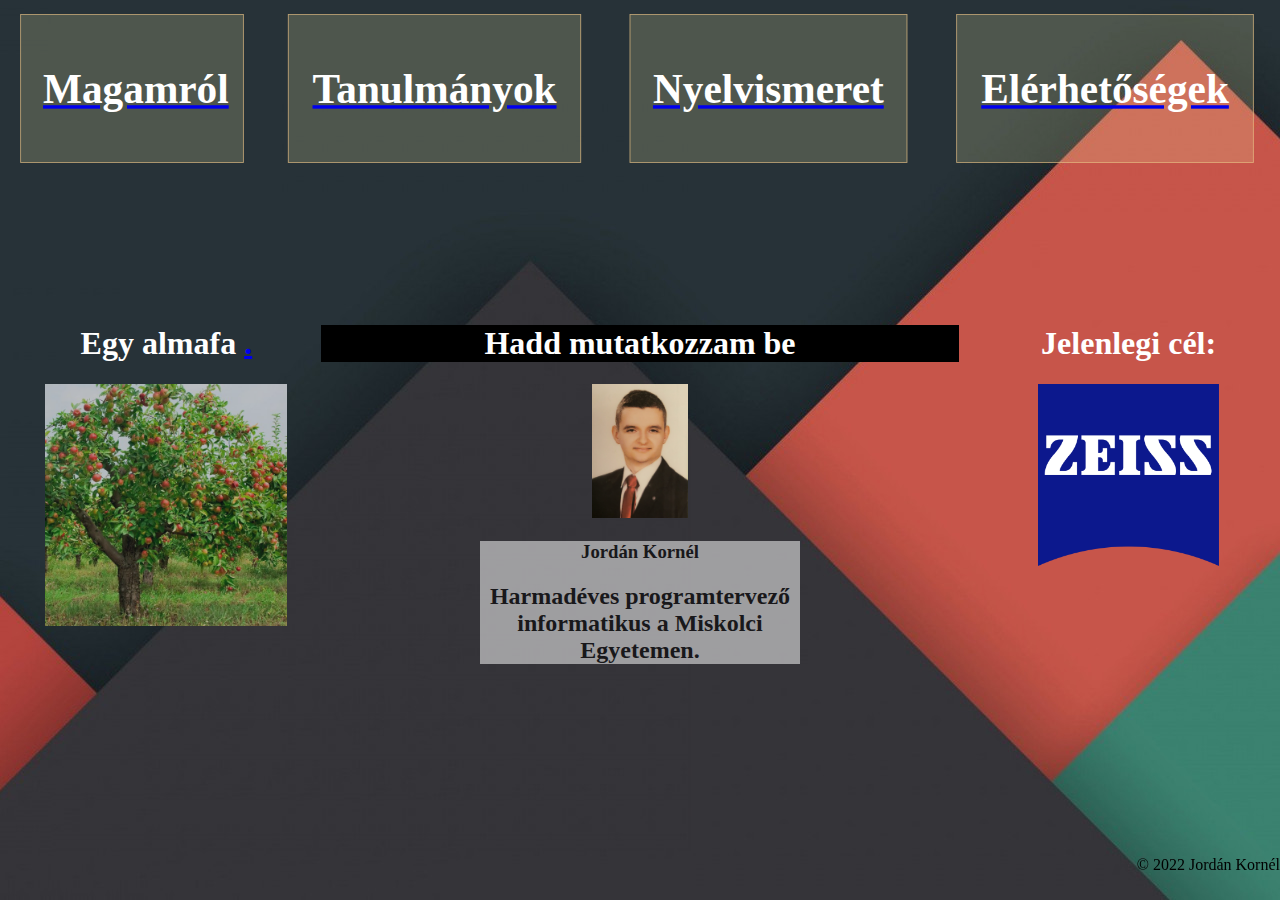
<file: DWWUAP_XMLGyak-main/index.html>
<!DOCTYPE html>

<html>
    <head>
        <meta charset="utf-8">
        <title>Jordán Kornél akadémia teszt</title>
        <link rel="stylesheet" href="css/design.css">
    </head>
    <nav >                
        <table class="table_header">
            <tr>
                <td class="button">
                    <a href="index.html"><h1>Magamról</h1></a>
                </td>
                <td class="button">
                    <a href="studies.html"><h1>Tanulmányok</h1></a>
                </td>
                <td class="button">
                    <a href="languages.html"><h1>Nyelvismeret</h1></a>
                </td>
                <td class="button">
                    <a href="contact.html"><h1>Elérhetőségek</h1></a>
                </td>
            </tr>
        </table>
    </nav>
    <body class="bg">
        <div class="parent">
            <div class="div1"> 
                <html-include src="header.html"></html-include>
            </div>
            <div class="div2">
                <section class="middle cim">
                    <h1> Hadd mutatkozzam be </h1> 
                </section>
                <div class="middle">
                    <img src="img/en.jpg" width="15%" height="15%">
                    <section class="beginning">               
                        <h3>Jordán Kornél</h3>
                        <h2>Harmadéves programtervező informatikus a Miskolci Egyetemen.</h2> 
                    </section>
                </div>       
             </div>
            <div class="div3 smallmargin "> 
                <h1>Egy almafa <a href="secret.html">.</a></h1>
                
                <h2 class="photos">
                    <img src="img/almafa.jpg" width="80%" height="80% ">
                    
                </h2>
            </div>
            <div class="div4 smallmargin"> 
                <h1>
                    Jelenlegi cél:
                </h1>
                <h2>
                    <img src="img/Zeiss.png" width="60%" height="60% ">
                </h2>
            </div>
            <div class="div5"> 
                <footer class="footerright">
                    <p>© 2022 Jordán Kornél</p>
                </footer>
            </div>
            </div>
        
        
    </body>
</html>
</file>
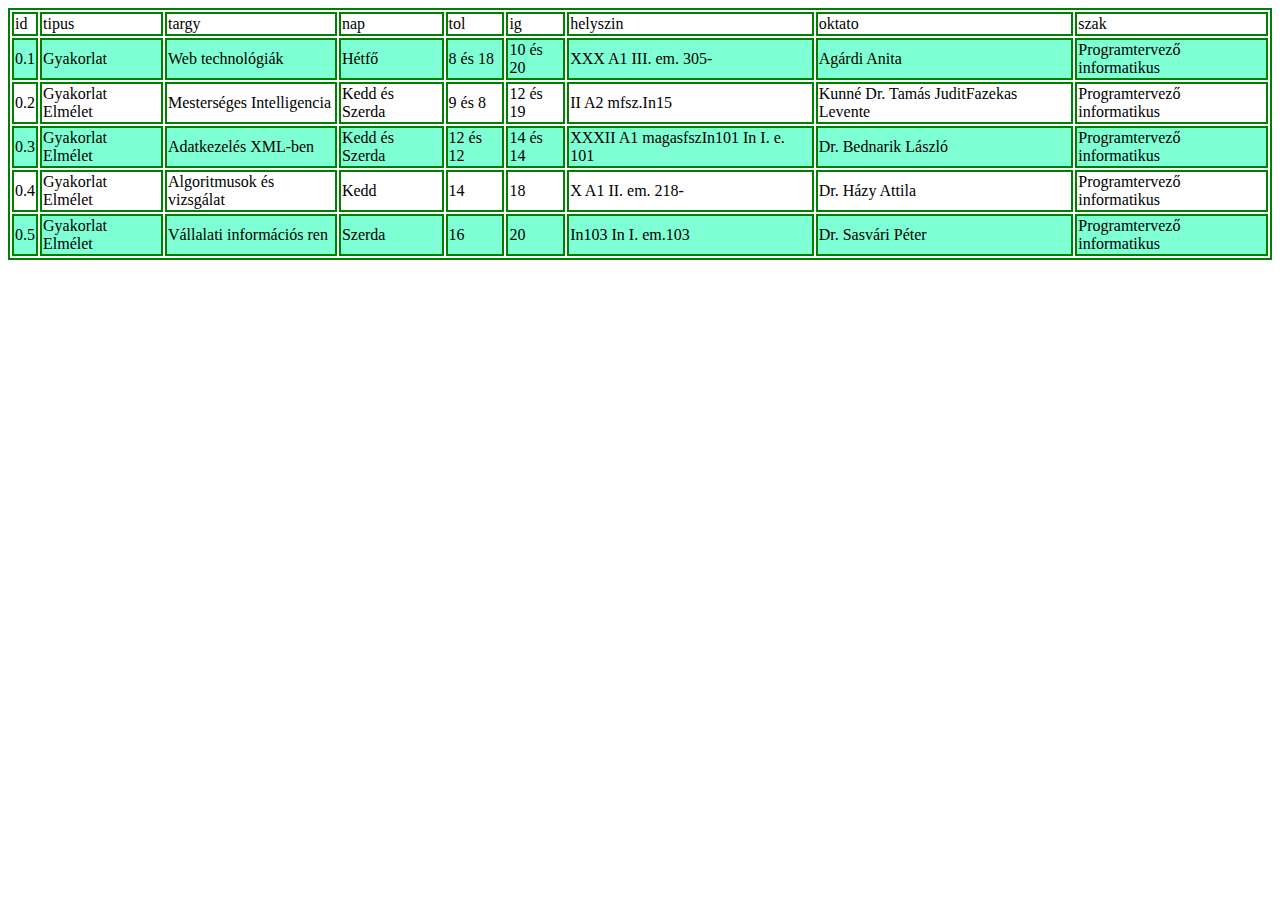
<file: DWWUAP_0914/DWWUAP_xmltohtml.html>
<!DOCTYPE html>
<html>
<head>
<title>Jordán Kornél</title>
</head>
<body>
    <style>
        table, th, td{
            border: 2px solid green;
        }
        tr:nth-child(even){
            background-color: aquamarine;
        }
        th{
            color: aqua;
        }
    </style>
    <table>
        <tr><td>id</td><td>tipus</td><td>targy</td><td>nap</td><td>tol</td><td>ig</td><td>helyszin</td><td>oktato</td><td>szak</td></tr>
        <tr><td>0.1</td><td>Gyakorlat</td><td>Web technológiák</td><td>Hétfő</td><td>8 és 18</td><td>10 és 20</td><td>XXX A1 III. em. 305-</td><td>Agárdi Anita</td><td>Programtervező informatikus</td></tr>
        <tr><td>0.2</td><td>Gyakorlat Elmélet</td><td>Mesterséges Intelligencia</td><td>Kedd és Szerda</td><td>9 és 8</td><td>12 és 19</td><td>II A2 mfsz.In15</td><td>Kunné Dr. Tamás JuditFazekas Levente</td><td>Programtervező informatikus</td></tr>
        <tr><td>0.3</td><td>Gyakorlat Elmélet</td><td>Adatkezelés XML-ben</td><td>Kedd és Szerda</td><td>12 és 12</td><td>14 és 14</td><td>XXXII A1 magasfszIn101 In I. e. 101</td><td>Dr. Bednarik László</td><td>Programtervező informatikus</td></tr>
        <tr><td>0.4</td><td>Gyakorlat Elmélet</td><td>Algoritmusok és vizsgálat</td><td>Kedd</td><td>14</td><td>18</td><td>X A1 II. em. 218-</td><td>Dr. Házy Attila</td><td>Programtervező informatikus</td></tr>
        <tr><td>0.5</td><td>Gyakorlat Elmélet</td><td>Vállalati információs ren</td><td>Szerda</td><td>16</td><td>20</td><td>In103 In I. em.103</td><td>Dr. Sasvári Péter</td><td>Programtervező informatikus</td></tr>
    </table>
</body>
</html> 
</html>
</file>
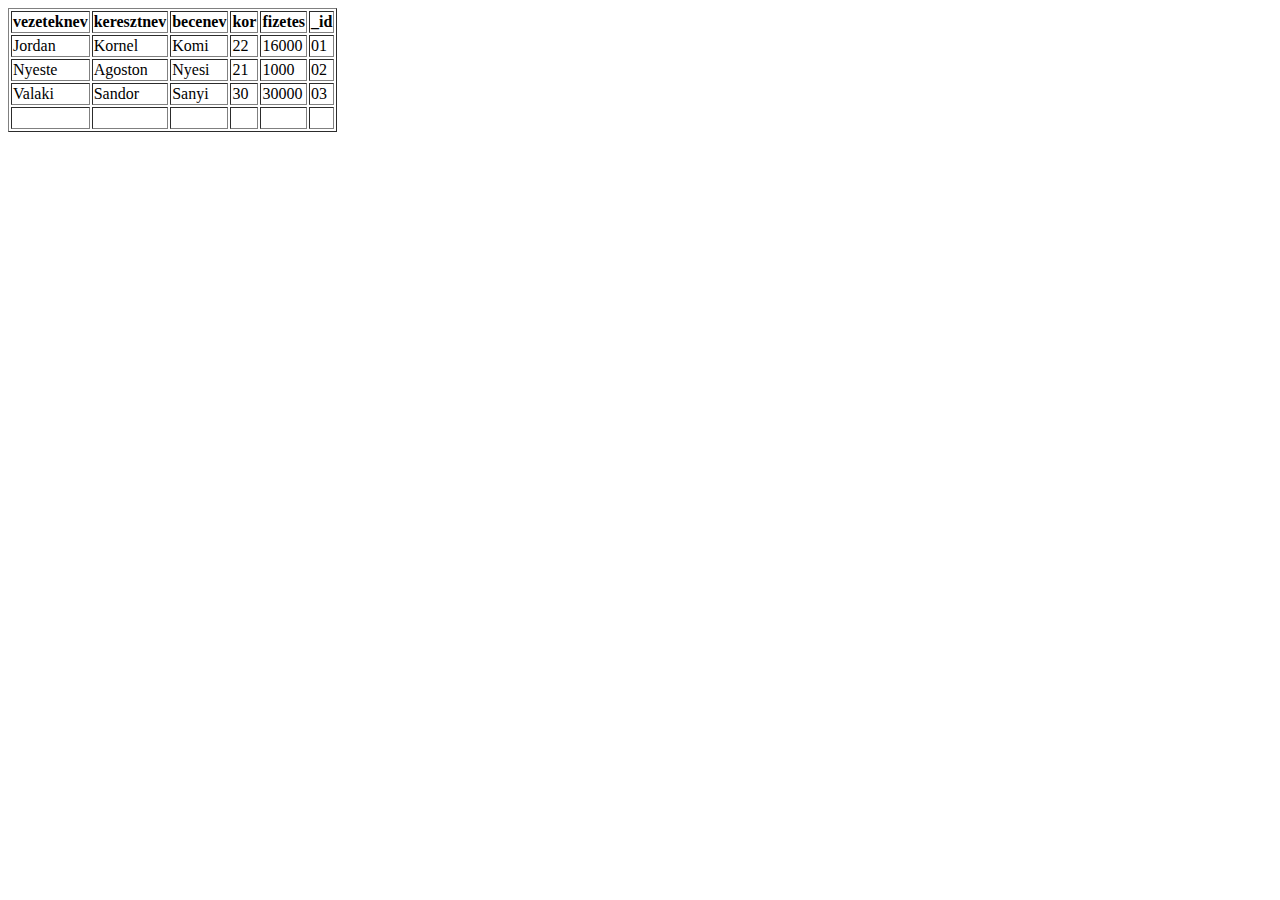
<file: DWWUAP_1116/studentDWWUAP.html>
<!DOCTYPE html>
<html>
	<head>
		<meta charset='UTF-8'>
			<title>XML To HTML using codebeautify.org</title>
		</head>
		<body>
			<table border=1>
				<thead>
					<tr>
						<th>vezeteknev</th>
						<th>keresztnev</th>
						<th>becenev</th>
						<th>kor</th>
						<th>fizetes</th>
						<th>_id</th>
					</tr>
				</thead>
				<tbody>
					<tr>
						<td>Jordan</td>
						<td>Kornel</td>
						<td>Komi</td>
						<td>22</td>
						<td>16000</td>
						<td>01</td>
					</tr>
					<tr>
						<td>Nyeste</td>
						<td>Agoston</td>
						<td>Nyesi</td>
						<td>21</td>
						<td>1000</td>
						<td>02</td>
					</tr>
					<tr>
						<td>Valaki</td>
						<td>Sandor</td>
						<td>Sanyi</td>
						<td>30</td>
						<td>30000</td>
						<td>03</td>
					</tr>
					<tr>
						<td></td>
						<td>&nbsp</td>
						<td>&nbsp</td>
						<td>&nbsp</td>
						<td>&nbsp</td>
						<td>&nbsp</td>
					</tr>
				</tbody>
			</table>
		</body>
	</html>
</file>
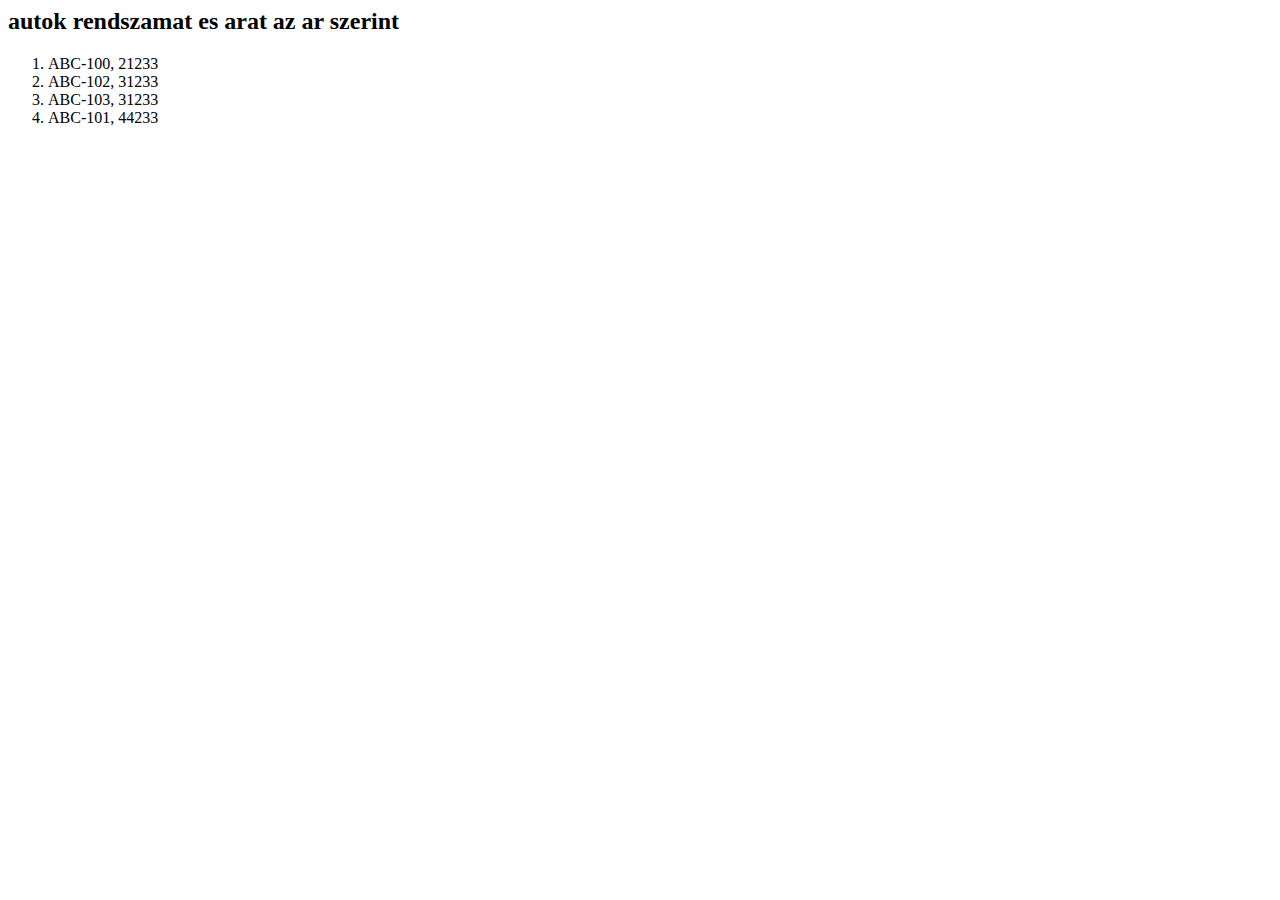
<file: DWWUAP_1123/autok1DWWUAP.html>
<html>
    <body>
        <h2>autok rendszamat es arat az ar szerint</h2>
        <ol>
            <li>ABC-100, 21233</li>
            <li>ABC-102, 31233</li>
            <li>ABC-103, 31233</li>
            <li>ABC-101, 44233</li>
        </ol>
    </body>
</html>
</file>
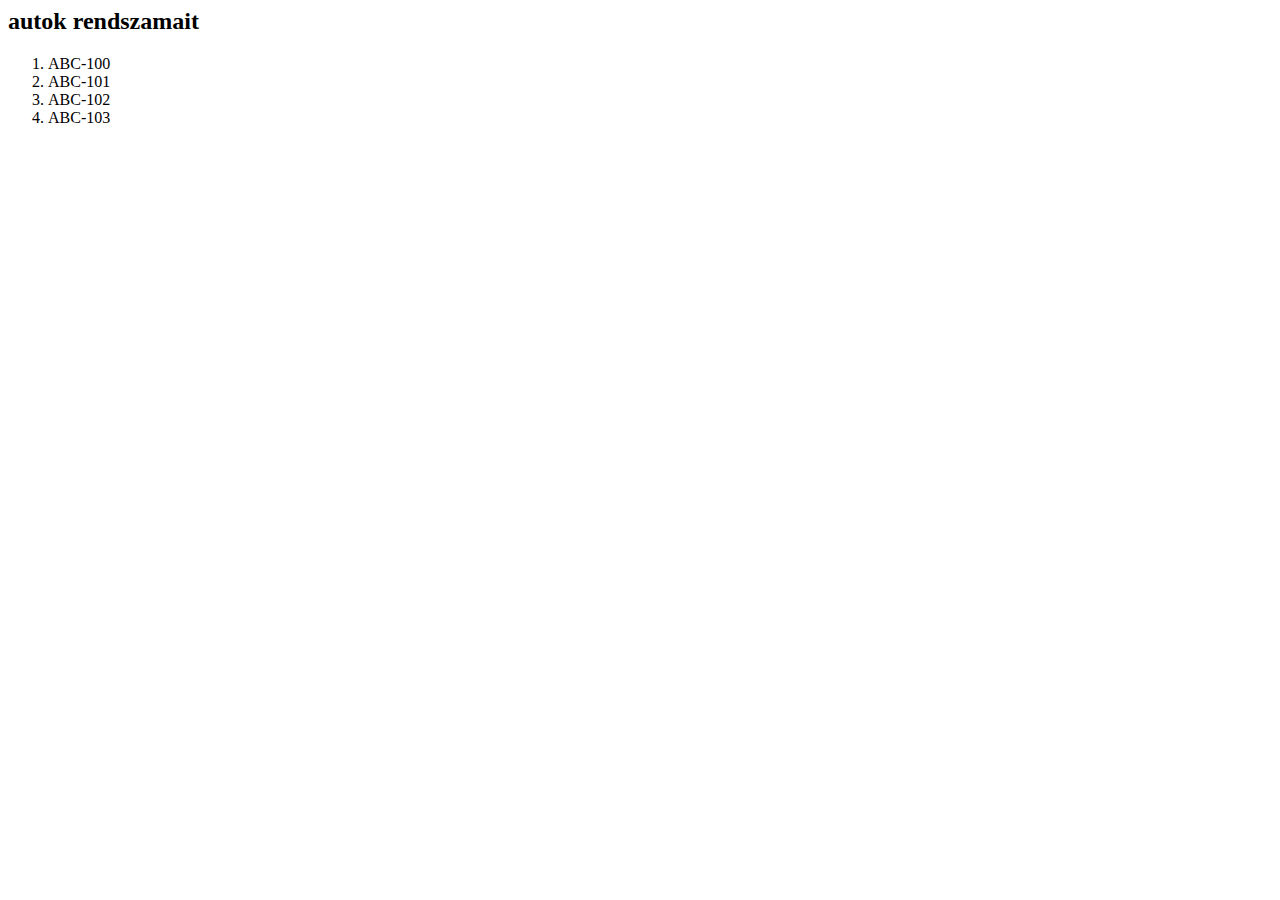
<file: DWWUAP_1123/autokDWWUAP.html>
<html>
    <body>
        <h2>autok rendszamait</h2>
        <ol>
            <li>ABC-100</li>
            <li>ABC-101</li>
            <li>ABC-102</li>
            <li>ABC-103</li>
        </ol>
    </body>
</html>
</file>
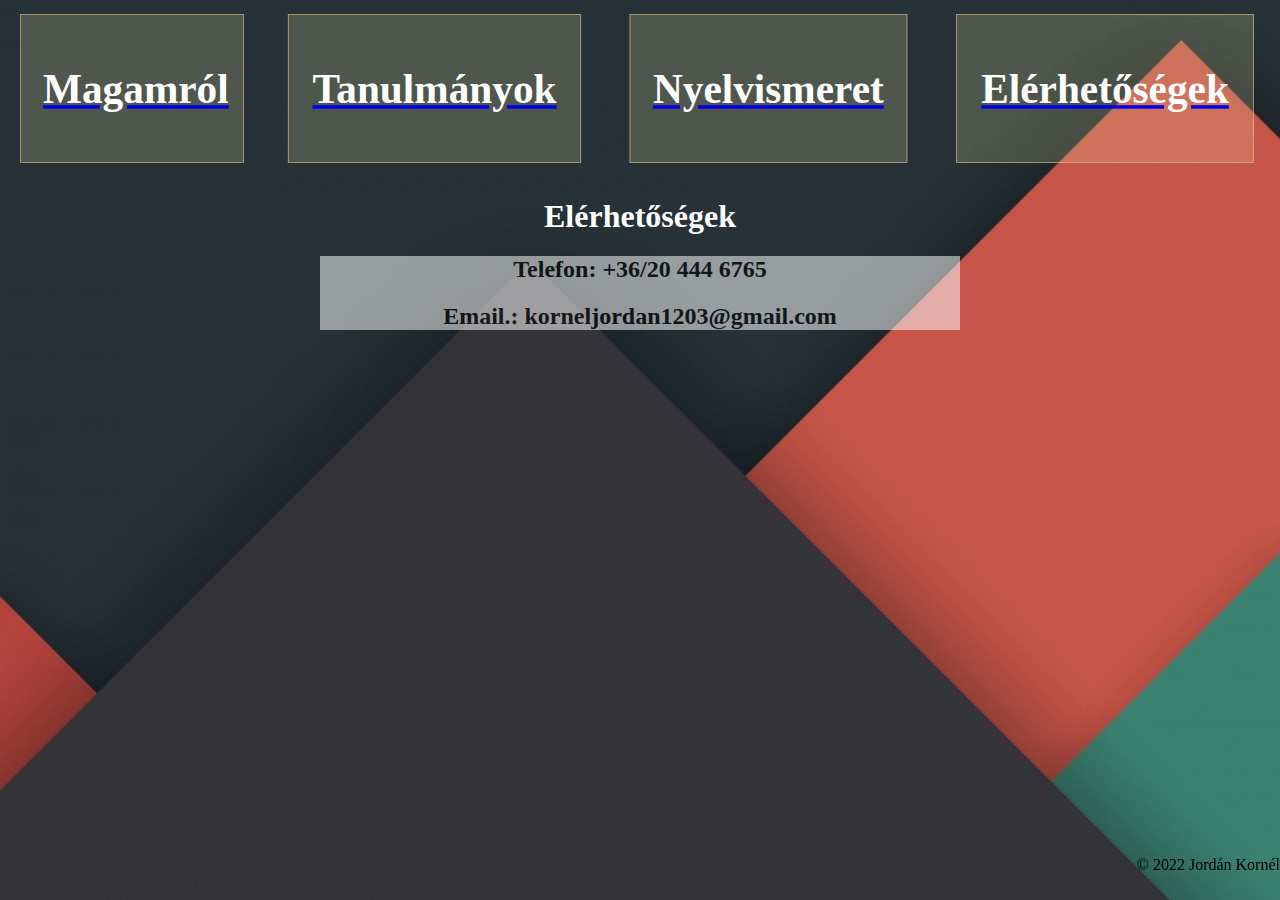
<file: DWWUAP_XMLGyak-main/contact.html>
<!DOCTYPE html>

<html>
    <head>
        <meta charset="utf-8">
        <title>Jordán Kornél akadémia teszt</title>
        <link rel="stylesheet" href="css/design.css">
    </head>
    <body class="bg">
        <table class="table_header">
            <tr>
                <td class="button">
                    <a href="index.html"><h1>Magamról</h1></a>
                </td>
                <td class="button">
                    <a href="studies.html"><h1>Tanulmányok</h1></a>
                </td>
                <td class="button">
                    <a href="languages.html"><h1>Nyelvismeret</h1></a>
                </td>
                <td class="button">
                    <a href="contact.html"><h1>Elérhetőségek</h1></a>
                </td>
            </tr>
        </table>
        <html-include src="header.html"></html-include>
        <section class="middle">
            <h1>
                Elérhetőségek
            </h1>
        </section>
        <section class="beginning middle">
        <section>
            <h2>
                Telefon: +36/20 444 6765
            </h2>
        </section>
        <section>
            <h2>
                Email.: korneljordan1203@gmail.com
            </h2>
        </section>
        </section>       
        <footer class="footerright">
            <p>© 2022 Jordán Kornél</p>
        </footer>
    </body>
</html>
</file>
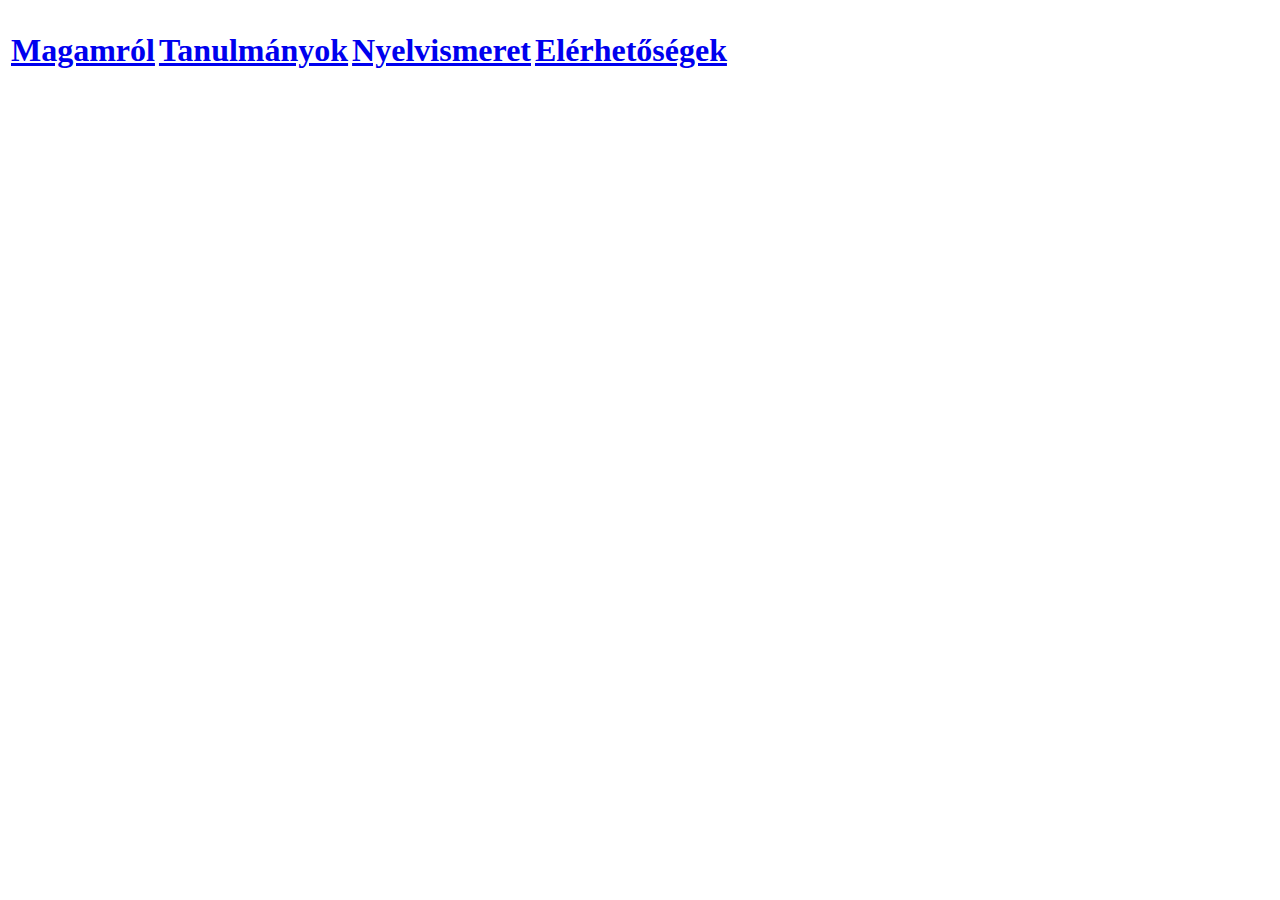
<file: DWWUAP_XMLGyak-main/header.html>
<!DOCTYPE html>
<html>
    <head>
        <meta charset="utf-8">
    </head>
    <body>
        <header>
            <nav >                
                <table class="table_header">
                    <tr>
                        <td class="button">
                            <a href="index.html"><h1>Magamról</h1></a>
                        </td>
                        <td class="button">
                            <a href="studies.html"><h1>Tanulmányok</h1></a>
                        </td>
                        <td class="button">
                            <a href="languages.html"><h1>Nyelvismeret</h1></a>
                        </td>
                        <td class="button">
                            <a href="contact.html"><h1>Elérhetőségek</h1></a>
                        </td>
                    </tr>
                </table>
            </nav>
        </header>
        
    </body>
</html>
</file>
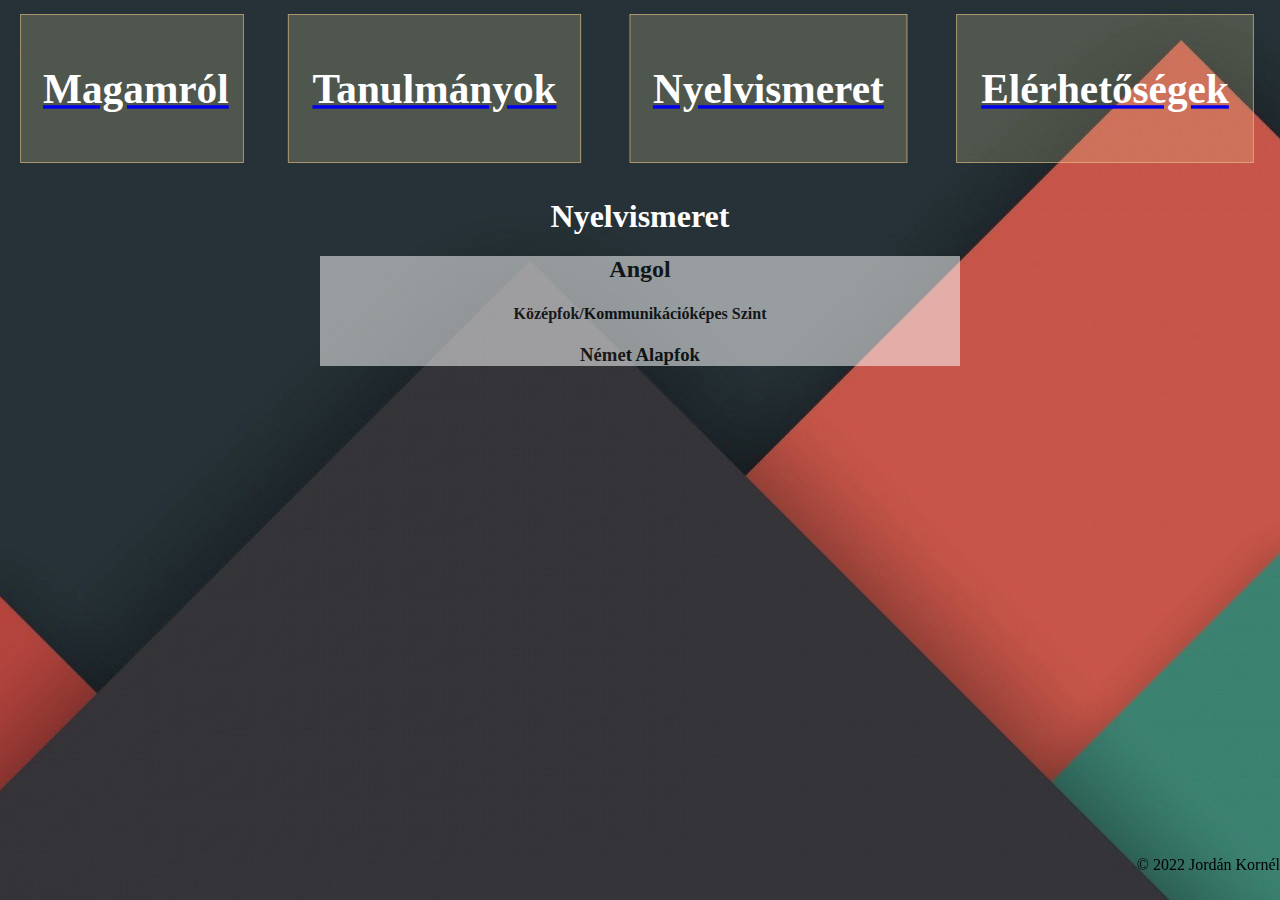
<file: DWWUAP_XMLGyak-main/languages.html>
<!DOCTYPE html>

<html>
    <head>
        <meta charset="utf-8">
        <title>Jordán Kornél akadémia teszt</title>
        <link rel="stylesheet" href="css/design.css">
    </head>
    <body class="bg">
        <table class="table_header">
            <tr>
                <td class="button">
                    <a href="index.html"><h1>Magamról</h1></a>
                </td>
                <td class="button">
                    <a href="studies.html"><h1>Tanulmányok</h1></a>
                </td>
                <td class="button">
                    <a href="languages.html"><h1>Nyelvismeret</h1></a>
                </td>
                <td class="button">
                    <a href="contact.html"><h1>Elérhetőségek</h1></a>
                </td>
            </tr>
        </table>
        <html-include src="header.html"></html-include>
        <section class="middle">
            <h1>
                Nyelvismeret
            </h1>
        </section>
        <section class="beginning middle">
        <section>
            <h2>
                Angol
            </h2>
        </section>
        <section class="capitalized">
            <h4>
                középfok/kommunikációképes szint
            </h4>
        </section>
        <section>
            <h3>
                Német   
                Alapfok
            </h3>
        </section>
        </section>       
        <footer class="footerright">
            <p>© 2022 Jordán Kornél</p>
        </footer>
    </body>
</html>
</file>
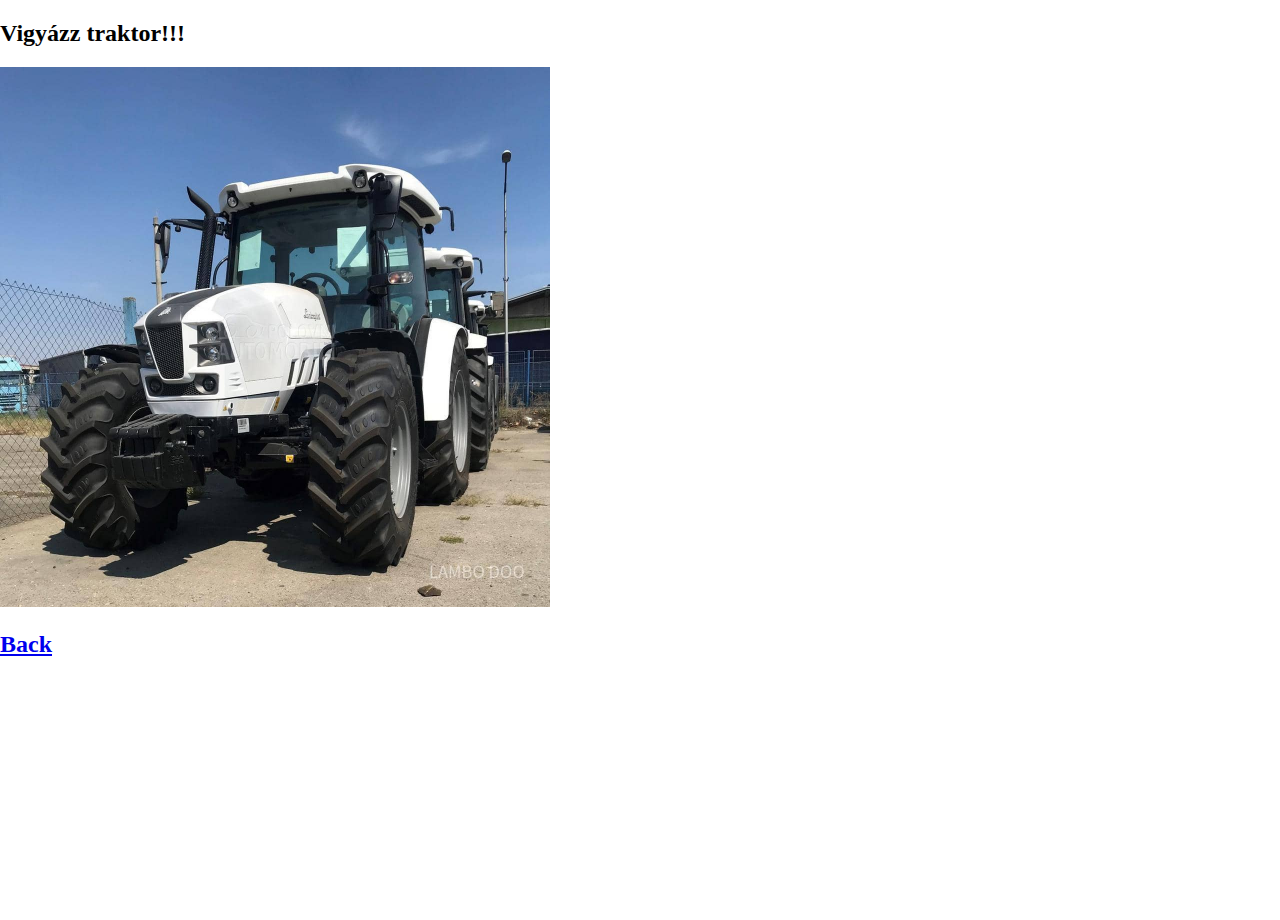
<file: DWWUAP_XMLGyak-main/secret.html>
<!DOCTYPE html>
<html lang="en">
<head>
    <meta charset="UTF-8">
    <meta http-equiv="X-UA-Compatible" content="IE=edge">
    <meta name="viewport" content="width=device-width, initial-scale=1.0">
    <meta charset="utf-8">
        <title>Jordán Kornél akadémia teszt</title>
        <link rel="stylesheet" href="css/design.css">
        <script src="html-include.js" type="text/javascript"></script>
    <title>Document</title>
</head>
<body class="black">
    <h2>Vigyázz traktor!!!</h2>
    <img src="img/traktor.jpg" width="550px" height="540px ">
    <a href="index.html"><h2>Back</h2></a>
</body>
</html>
</file>
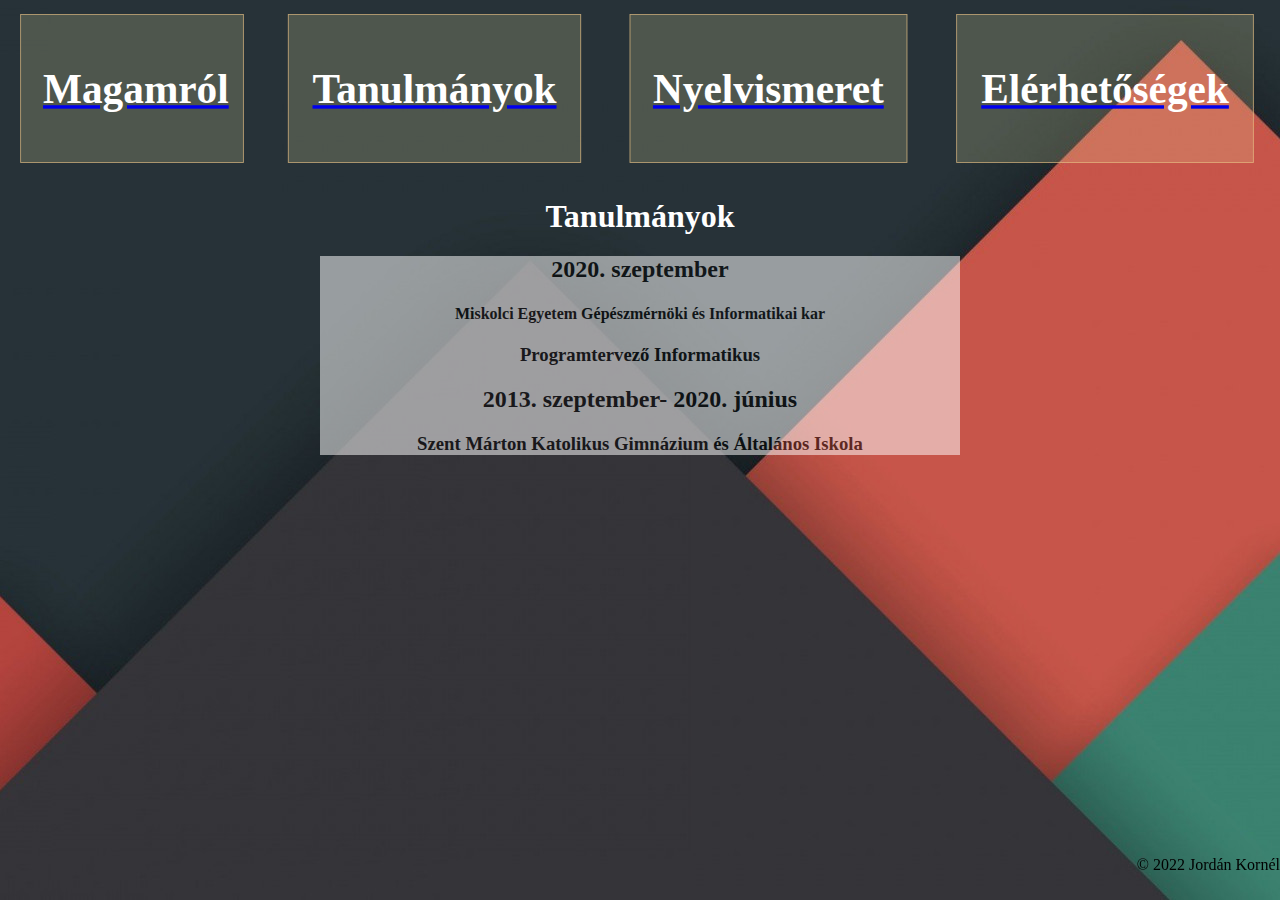
<file: DWWUAP_XMLGyak-main/studies.html>
<!DOCTYPE html>

<html>
    <head>
        <meta charset="utf-8">
        <title>Jordán Kornél akadémia teszt</title>
        <link rel="stylesheet" href="css/design.css">
    </head>
    <body class="bg">
        <table class="table_header">
            <tr>
                <td class="button">
                    <a href="index.html"><h1>Magamról</h1></a>
                </td>
                <td class="button">
                    <a href="studies.html"><h1>Tanulmányok</h1></a>
                </td>
                <td class="button">
                    <a href="languages.html"><h1>Nyelvismeret</h1></a>
                </td>
                <td class="button">
                    <a href="contact.html"><h1>Elérhetőségek</h1></a>
                </td>
            </tr>
        </table>
        <html-include src="header.html"></html-include>
        <section class="middle">
            <h1>
                Tanulmányok
            </h1>
        </section>
        <section class="beginning middle">
        <section>
            <h2>
                2020. szeptember
            </h2>
        </section>
        <section>
            <h4>
        Miskolci Egyetem Gépészmérnöki és Informatikai kar
            </h4>
        </section>
        <section>
            <h3>
        Programtervező Informatikus
            </h3>
        </section>
        <section>
            <h2>
        2013. szeptember- 2020. június
            </h2>
        </section>
        <section>
            <h3>
        Szent Márton Katolikus Gimnázium és Általános Iskola
            </h3>    
        </section>
        </section>       
        <footer class="footerright">
            <p>© 2022 Jordán Kornél</p>
        </footer>
    </body>
</html>
</file>
<file: DWWUAP_XMLGyak-main/css/design.css>
.cim{
    background-color: black;
    color: white;
}
.black{
    color: black;
}
.beginning{
    margin-left: auto;
    margin-right: auto;
    margin: auto;
    background-color: white;
    opacity: 52%;
    width: 50%;
}
.smallmargin{
    margin-left: 15px;
    text-align: center;

}
.photos{
    opacity: 70%;
}

.middle{
    margin-left: auto;
    margin-right: auto;
    margin: auto;
    text-align: center;
    display: block;
}
.footerright{
    text-align: right;
    position: fixed;
    bottom: 0;
    width: 100%;
    height: 60px;   /* Height of the footer */
   
    
}
.margintop{
    margin-top: 10px;
}
.marginbottom{
    margin-bottom: 10px;
}
.capitalized{
    text-transform: capitalize;
}
body, html {
    height: 100%;
    margin: 0;
}
.bg {
    background-image: url("../img/kep.png");
    height: 100%; 
    background-position: center;
    background-repeat: repeat;
    background-size: cover;
}
.table_header{
    width: 100%;
    text-align: center;
}
h1{
    color: white;
}

.button {
  text-decoration: none;
  background-color: rgba(236, 229, 167, 0.2);
  border: 1px solid #e7bf84bb;
  color: #b38814;
  display: flexbox;
  font-size: 1.5em;
  padding: 2%;
  transition: 0.6s;
  scale: 86%;
}
.button:hover {
  text-decoration: none;
  background-color: black;
  border-color: white;
  color: black;
}

.parent {
    display: grid;
    grid-template-columns: repeat(4, 1fr);
    grid-template-rows: repeat(5, 1fr);
    grid-column-gap: 3px;
    grid-row-gap: 3px;
    }
    
    .div1 { grid-area: 1 / 1 / 2 / 5; }
    .div2 { grid-area: 2 / 2 / 5 / 4; }
    .div3 { grid-area: 2 / 1 / 5 / 2; }
    .div4 { grid-area: 2 / 4 / 5 / 5; }
    .div5 { grid-area: 5 / 1 / 6 / 5; }
</file>
